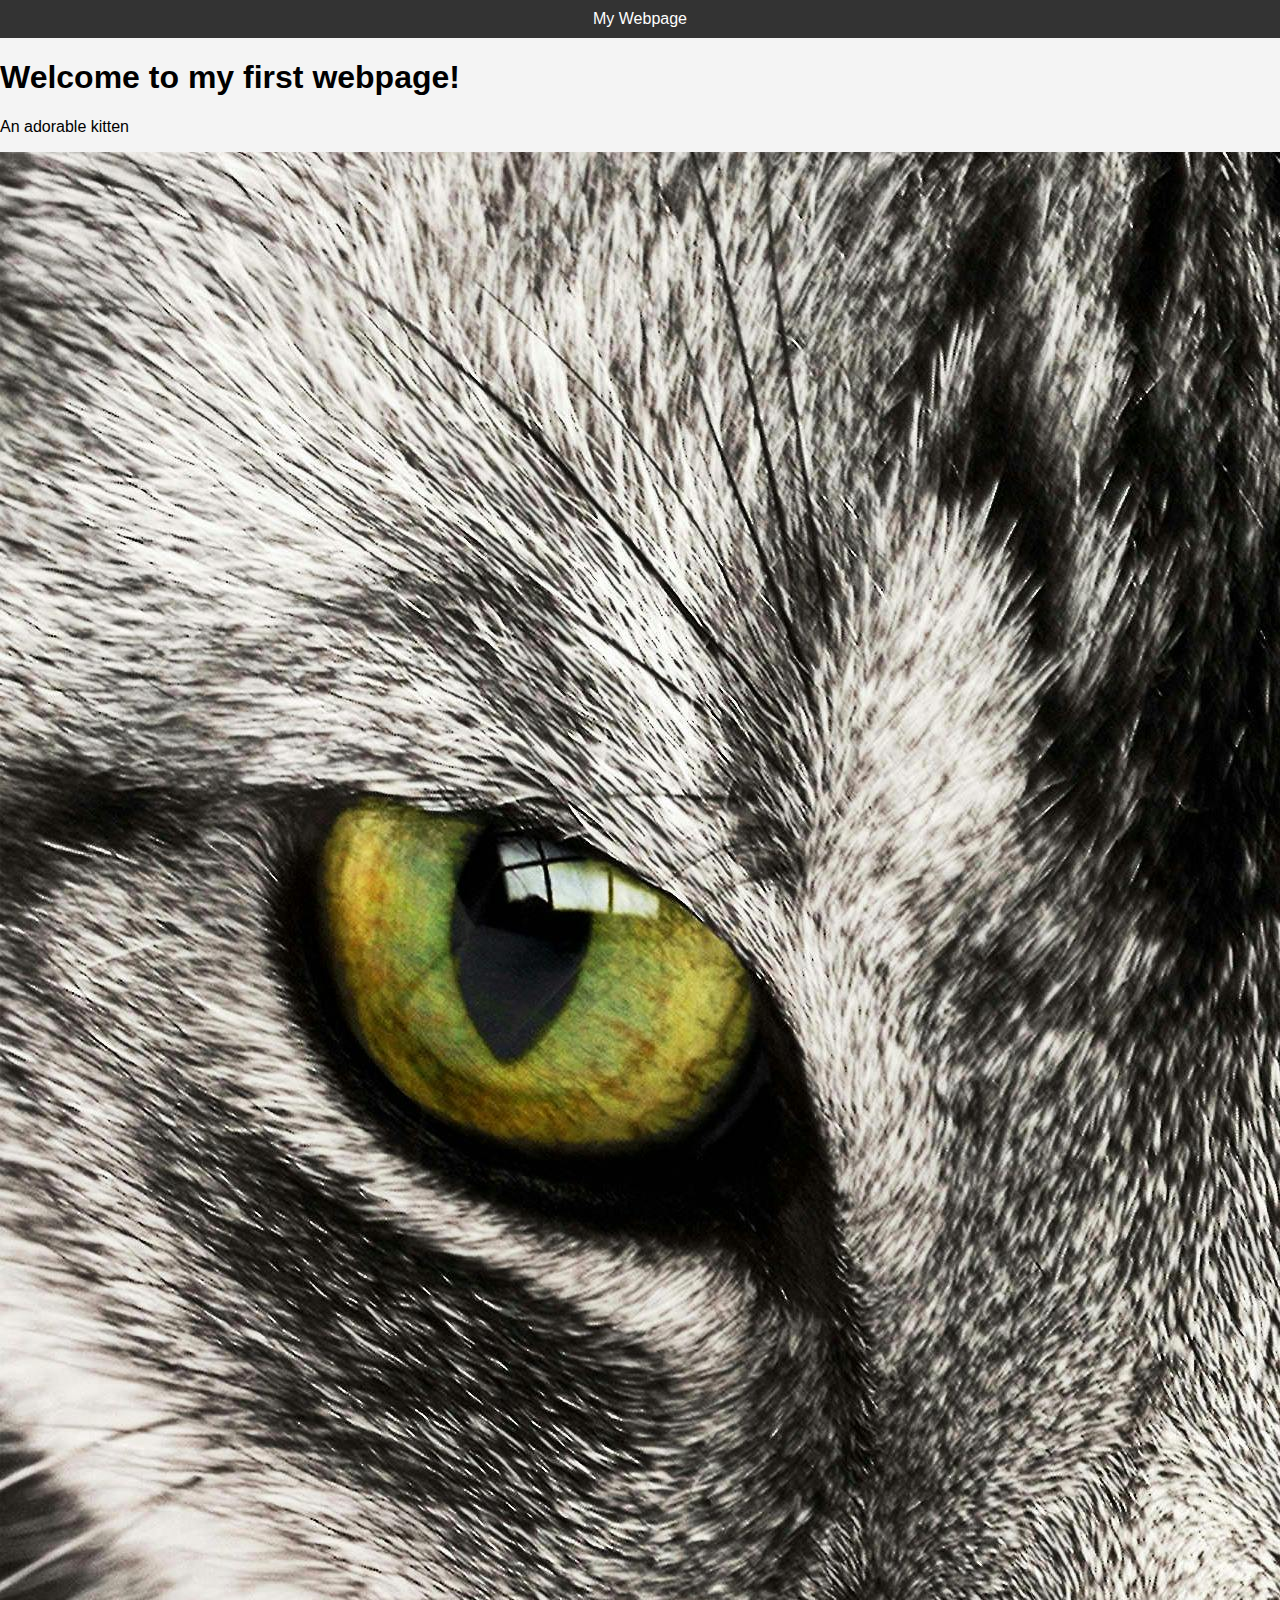
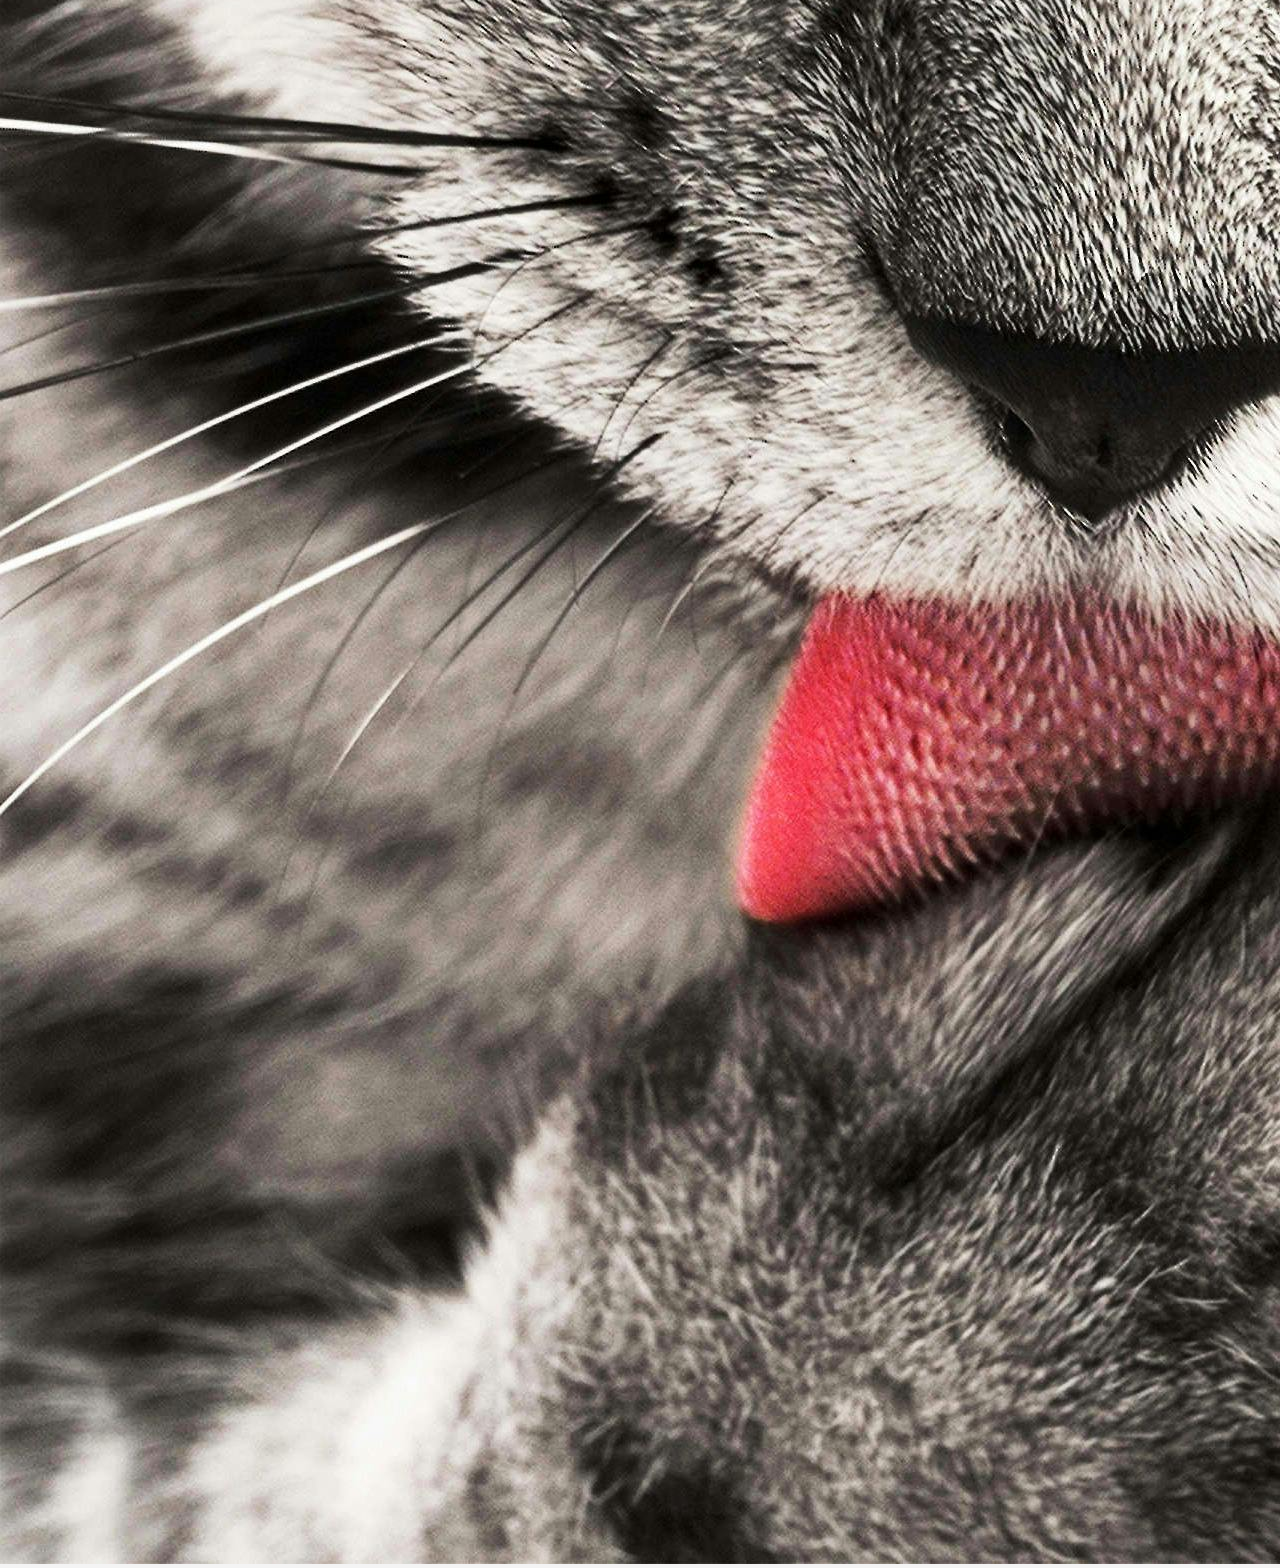
<file: WEB_DEVELOPMENT_HACKATHON/index.html>
<!DOCTYPE html>
<html>
  <head>
    <title>My First Webpage</title>
    <link rel="stylesheet" type="text/css" href="styles.css">
    <header>My Webpage</header>
  </head>
    <body>
        <h1>Welcome to my first webpage!</h1>
        <p>An adorable kitten</p>
        <img src="images/kitten.jpg" alt="An adorable kitten">
    </body>
</html>
</file>
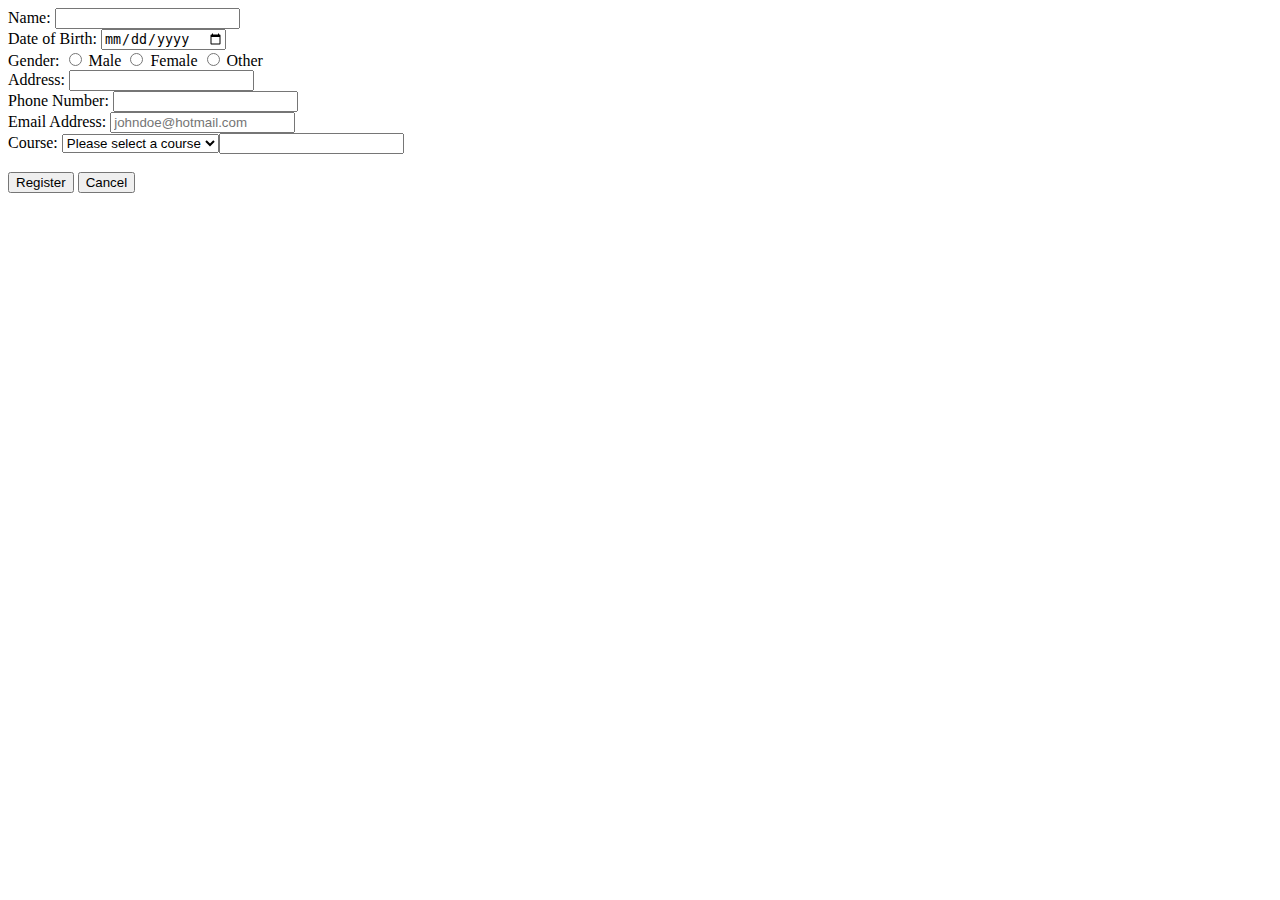
<file: WEB_DEVELOPMENT_HACKATHON/create_forms.html>
<body>
    <form action="Form.html" method="post">
        
        <!-- Name -->
            <label for="name">Name:</label>
            <input type="text" id="name" name="name" plaeholder="Enter your full name here" required><br>
        
        <!-- Date of Birth -->
            <label for="dob DDMMYYYY">Date of Birth:</label>
            <input type="date" id="dob DDMMYYYY" name="dob DDMMYYYY" required><br>
        
        <!-- Gender -->
            <label>Gender:</label>
            <input type="radio" id="male" name="gender" value="Male" required>
            <label for="male">Male</label>
            <input type="radio" id="female" name="gender" value="Female" required>
            <label for="female">Female</label>
            <input type="radio" id="other" name="gender" value="Other" required>
            <label for="other">Other</label><br>
        
        <!-- Address -->
            <label for="address">Address:</label>
            <input type="text" id="address" name="address" required><br>
        
        <!-- Phone Number -->
            <label for="Phone Number">Phone Number:</label>
            <input type="Phone Number" id="Phone Number" name="Phone Number" required><br>
        
        <!-- Email Address -->
            <label for="email">Email Address:</label>
            <input type="email" id="email" name="email" placeholder="johndoe@hotmail.com" required><br>
        
        <!-- Course -->
            <label for="course">Course:</label>
            <select id="course" name="course" required>
            <option value="">Please select a course</option>
            <option value="Web Development">Web Development</option>
            <option value="Python">Python</option>
            <option value="Database Design">Database Design</option>
        <!-- Add more courses as needed -->
            <option value="Other">Other</option>
            <input type="other" id="other" name="name" required><br>
            </select><br>

        <!-- Buttons -->
            <button type="register" onclick="alert('Registration successful.');">Register</button>
            <button type="cancel" onclick="alert('Registration canceled.');">Cancel</button>

    </form>
</body>
</file>
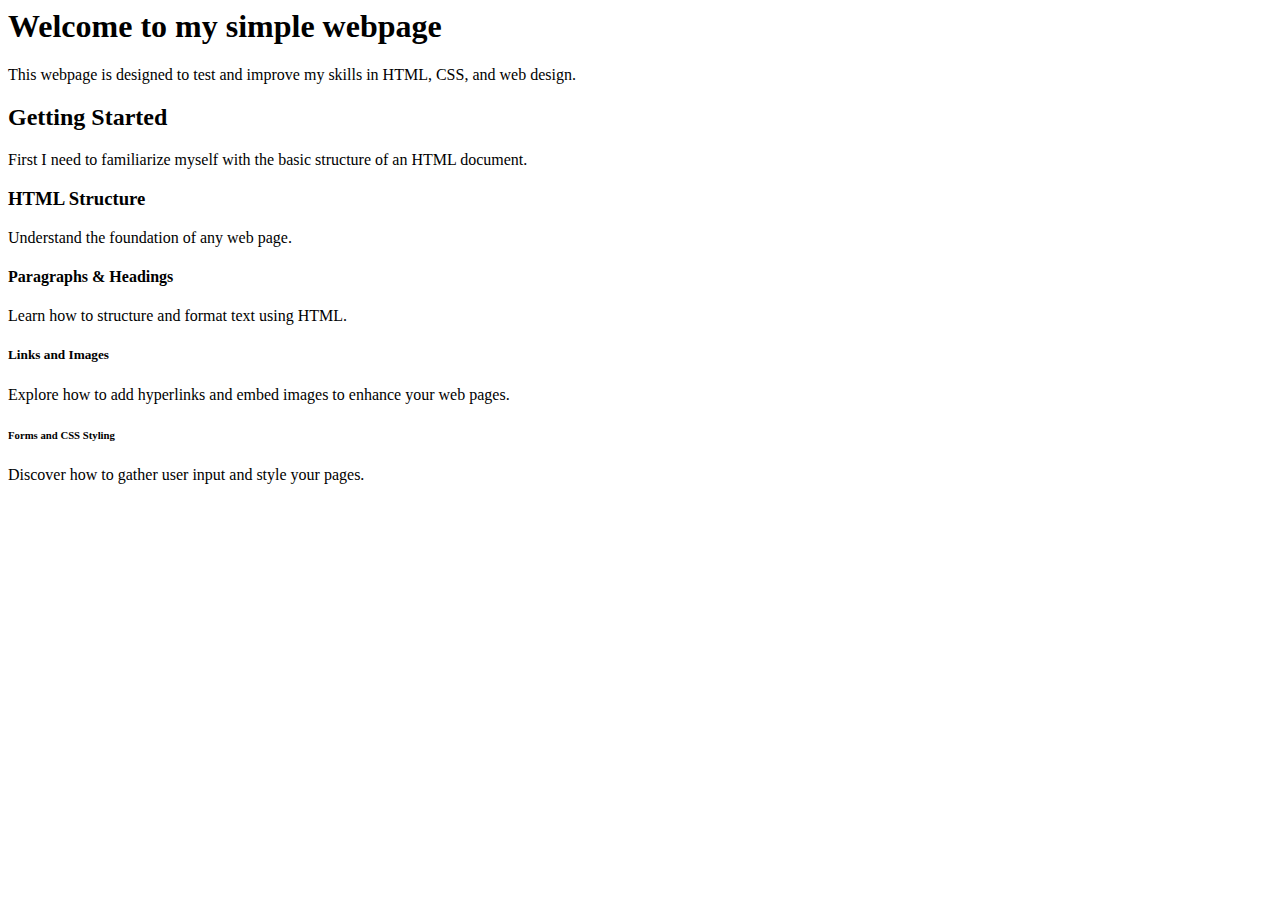
<file: WEB_DEVELOPMENT_HACKATHON/paragraphs_and_headings.html>
<body>
    <h1>Welcome to my simple webpage</h1>
    <p>This webpage is designed to test and improve my skills in HTML, CSS, and web design.</p>
    
    <h2>Getting Started</h2>
    <p>First I need to familiarize myself with the basic structure of an HTML document.</p>

    <h3>HTML Structure</h3>
    <p>Understand the foundation of any web page.</p>
    
    <h4>Paragraphs & Headings</h4>
    <p>Learn how to structure and format text using HTML.</p>
    
    <h5>Links and Images</h5>
    <p>Explore how to add hyperlinks and embed images to enhance your web pages.</p>
    
    <h6>Forms and CSS Styling</h6>
    <p>Discover how to gather user input and style your pages.</p>

</body>
</file>
<file: WEB_DEVELOPMENT_HACKATHON/styles.css>
body{
    background-color: #f4f4f4;
    font-family: Arial, sans-serif;
    margin: 0;
    padding: 0;
}

header{
    background-color: #333;
    color: #fff;
    padding: 10px 0;
    text-align: center;
}

header h1{
    margin: 0;
    padding: 0;
    font-size: 25px;
} 

header h1 a{
    color: #fff;
    text-decoration: none;
}

nav ul{
    list-style: none;
    padding: 0;
    text-align: center;
} 

nav ul li{
    display: inline;
    margin: 0 10px;
} 

nav ul li a{
    color: #fff;
    text-decoration: none;
} 

nav ul li a:hover{
    color: #f4f4f4;
} 

section{
    margin: 20px;
}
</file>
